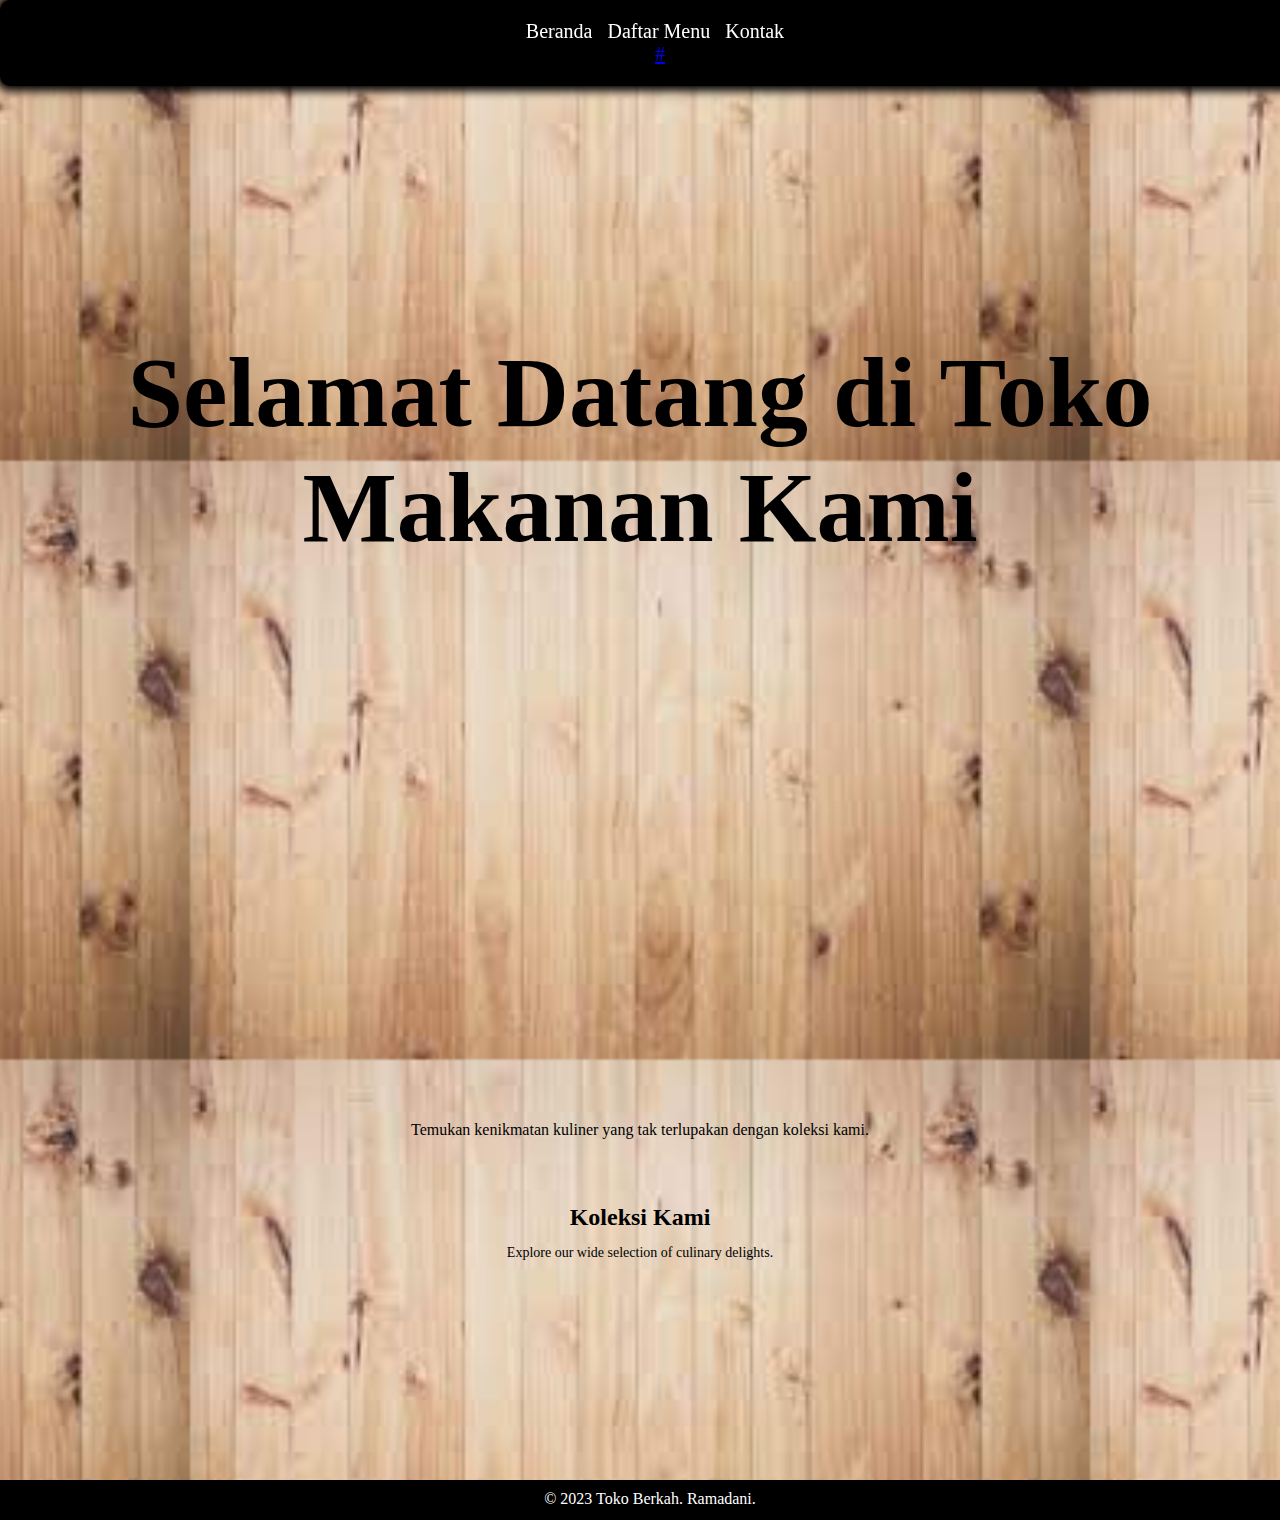
<file: index.html>
<!DOCTYPE html>
<html>
<head>
  <title>Toko Berkah</title>
  <link rel="stylesheet" href="style.css">
  
</head>
<body>
  <header>
    <nav>
      
      <ul>
        <li><a href="Beranda.html">Beranda</a></li>
        <li><a href="Daftarmenu.html">Daftar Menu</a></li>
        <li><a href="kontak.html">Kontak</a></li>
      </ul>
      <a href=https:"//github.com/Ramadani16/Kemidin.git">#</a>
    </nav>
    
  </header>
  <div class="main" >
    <h1>Selamat Datang di Toko Makanan Kami</h1>
</div>

<div class="content">
    
    <div class="description">
        <p>Temukan kenikmatan kuliner yang tak terlupakan dengan koleksi kami.</p>
       
      </div>
      

    <div class="collection">
        <h2>Koleksi Kami</h2>
        <p>Explore our wide selection of culinary delights.</p>
    </div>
    <!-- Konten lainnya -->
</div>
  <footer>
    &copy; 2023 Toko Berkah. Ramadani.
</footer>
 

</body>
</html>
</file>
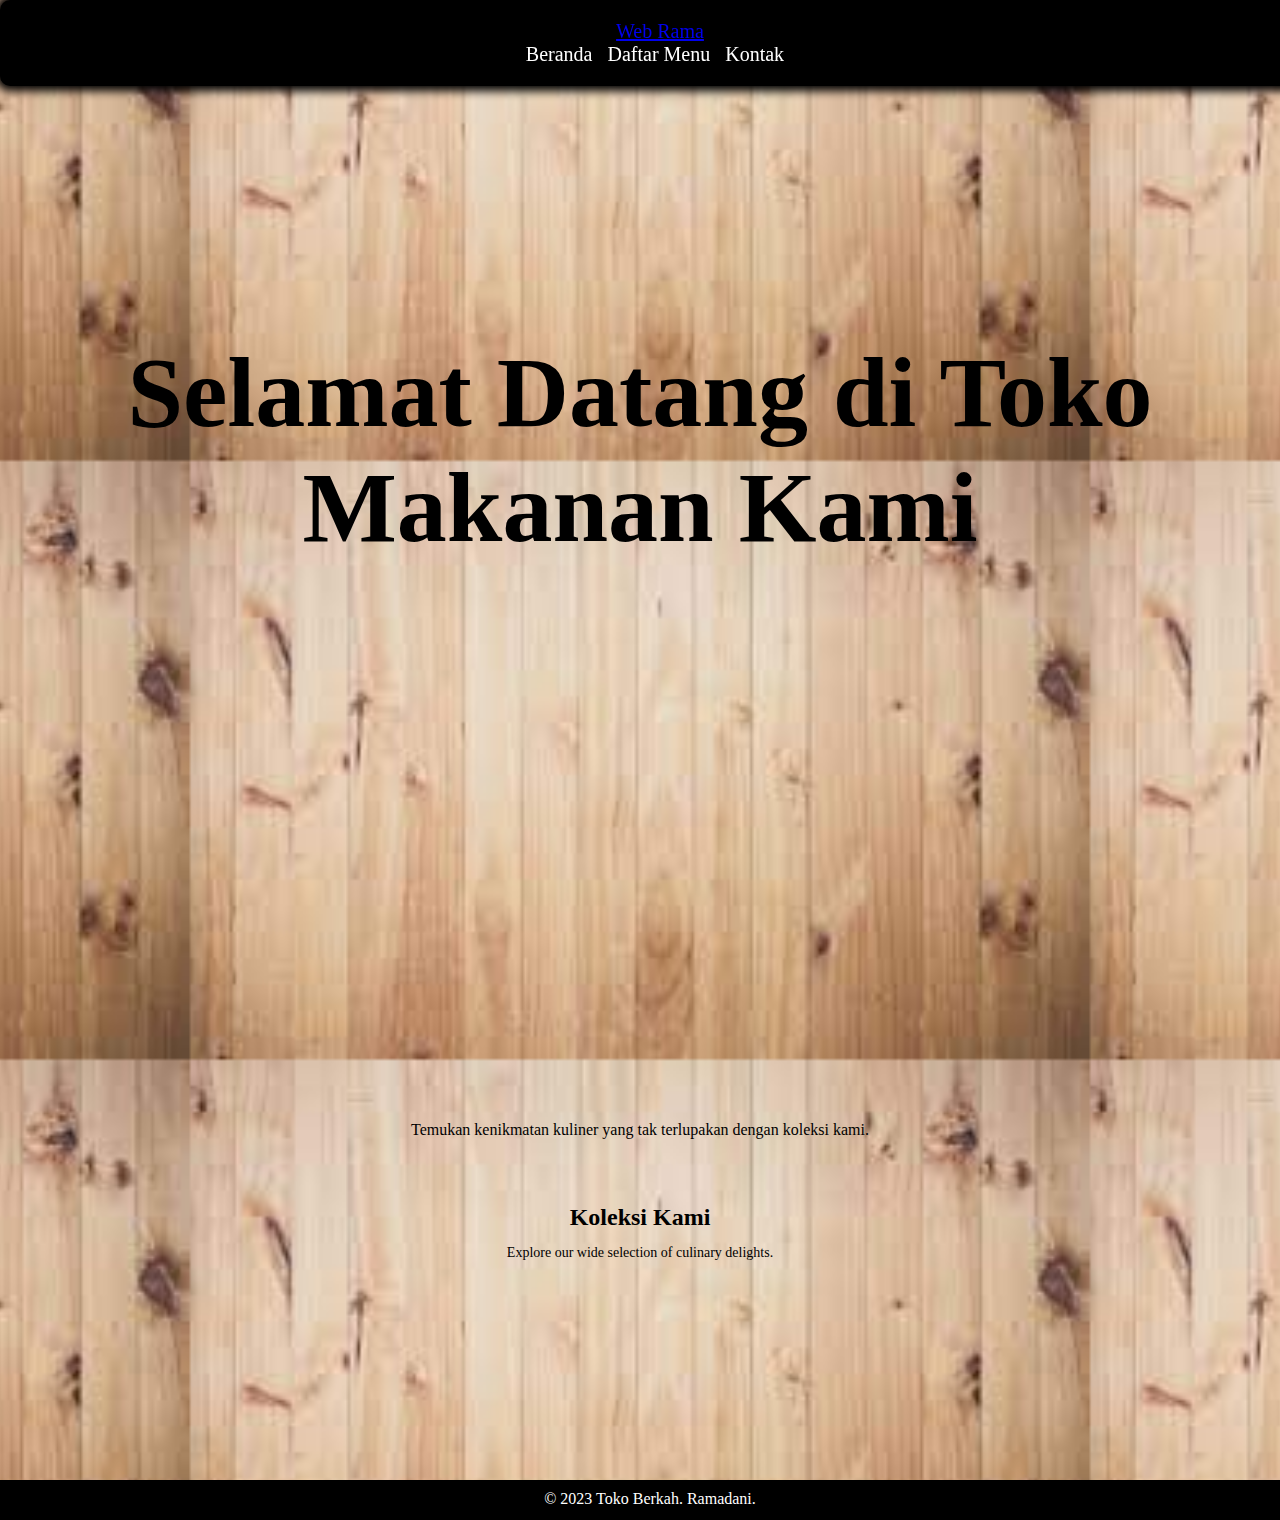
<file: Beranda.html>
<!DOCTYPE html>
<html>
<head>
  <title>Toko Berkah</title>
  <link rel="stylesheet" href="style.css">
  
</head>
<body>
  <header>
    <nav>
      <a href=https:"//github.com/Ramadani16/Kemidin.git">Web Rama</a>
      <ul>
        <li><a href="Beranda.html">Beranda</a></li>
        <li><a href="Daftarmenu.html">Daftar Menu</a></li>
        <li><a href="Kontak.html">Kontak</a></li>
      </ul>
    </nav>
    
  </header>
  <div class="main" >
    <h1>Selamat Datang di Toko Makanan Kami</h1>
</div>

<div class="content">
    
    <div class="description">
        <p>Temukan kenikmatan kuliner yang tak terlupakan dengan koleksi kami.</p>
       
      </div>
      

    <div class="collection">
        <h2>Koleksi Kami</h2>
        <p>Explore our wide selection of culinary delights.</p>
    </div>
    <!-- Konten lainnya -->
</div>
  <footer>
    &copy; 2023 Toko Berkah. Ramadani.
</footer>
 

</body>
</html>
</file>
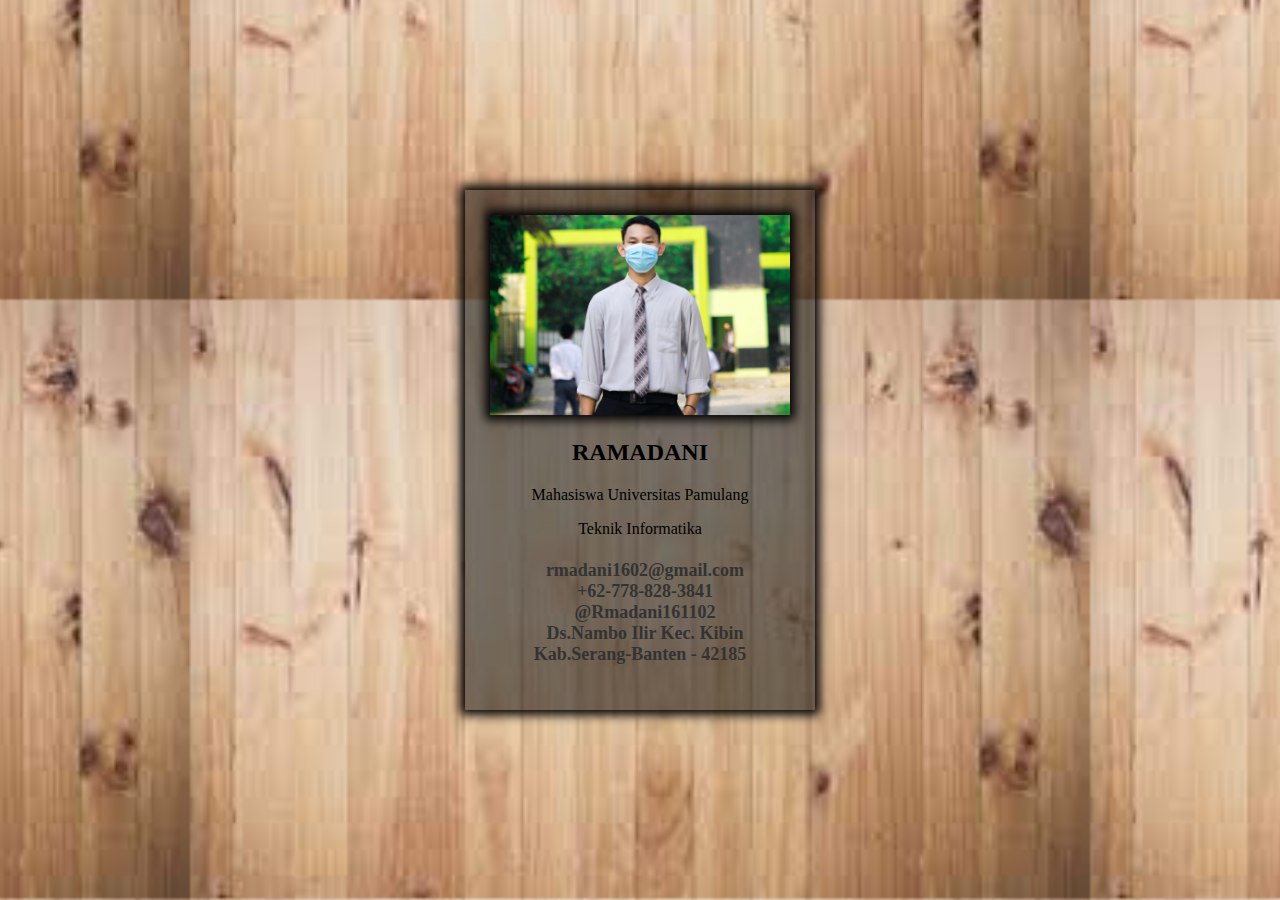
<file: kontak.html>
<!DOCTYPE html>
<html>
<head>
    <title>Card Profil</title>
    <style>
        body{
            margin: 0;
            padding:0;
            background : url(download.jpg);
            background-size: 100vh;
            background-position: center;
           
            
        }
         @media only screen and (min-width: 768px) {
      body {
        background-color: lightblue;
      }
    }
    
    /* Gaya khusus untuk perangkat mobile */
    @media only screen and (max-width: 767px) {
      body {
        background-color: lightpink;
      }
    }
        
        form {
            color: rgb(0, 0, 0);
            position: absolute;
            top: 50%;
            left: 50%;
            transform: translate(-50%, -50%);
            background: rgb(0, 0, 0,0.5);
            padding: 25px;
            width: 300px;
            box-shadow: 0 0 10px 5px black;
            
          }
          .card{
            border-radius: 50%;
          }
        
        .card img  {
            width: 100%;
            height: 100%;
            object-fit: cover;
            box-shadow: 0 0 10px 5px black;
            
           
        }
        .card h2 {

            text-align: center;
            margin-top: 20px;
        }
        .card p {
            text-align: center;
            padding: 0;
            margin-bottom: 2px;
        }
        .info {
            padding: 20px;
            align-items: center;
            gap: 10px;
            text-align: center;
          }
          .info h3 {
            font-size: 18px;
            margin: 0;
          }
          
          .info i {
            margin-right: 10px;
          }
          
          .info a {
            color: #333;
            text-decoration: none;
            transition: color 0.3s;
          }
          
          .info a:hover {
            color: #4CAF50;
          }
          
          .info i.fas {
            color: #e74c3c;
          }
          
          .info i.fab {
            color: #25D366;
          }
          
          .info i.fab.fa-instagram {
            color: #C13584;
          }
          
          .info i.fas.fa-map-marker-alt {
            color: #FF8C00;
          }
        
    </style>
</head>
<body>
    <form action="">
    <div class="card">
        <img src="Rama.jpeg" alt="" class="Rama">
        <h2>RAMADANI</h2>
        <p>Mahasiswa Universitas Pamulang</p>
        <p>Teknik Informatika</p>
        <div class="info">
            <h3> <i class="fas fa-envelope"></i><a href="https://mail.google.com/mail/u/0/#inbox"> rmadani1602@gmail.com</a> </h3>
            <h3> <i class="fab fa-whatsapp"></i><a href="https://bit.ly/3ngawnT"> +62-778-828-3841 </a></h3>
            <h3> <i class="fab fa-instagram"></i><a href="https://www.instagram.com/p/Cda46xhh9E2/?igshid=YmMyMTA2M2Y=">@Rmadani161102</a></h3>
            <h3> <i class="fas fa-map-marker-alt"></i><a href="https://bit.ly/39S8RSg"> Ds.Nambo Ilir Kec. Kibin Kab.Serang-Banten - 42185</a></h3>
            
        </div>
       
        
    </div>
    
</form>
</body>
</html>
</file>
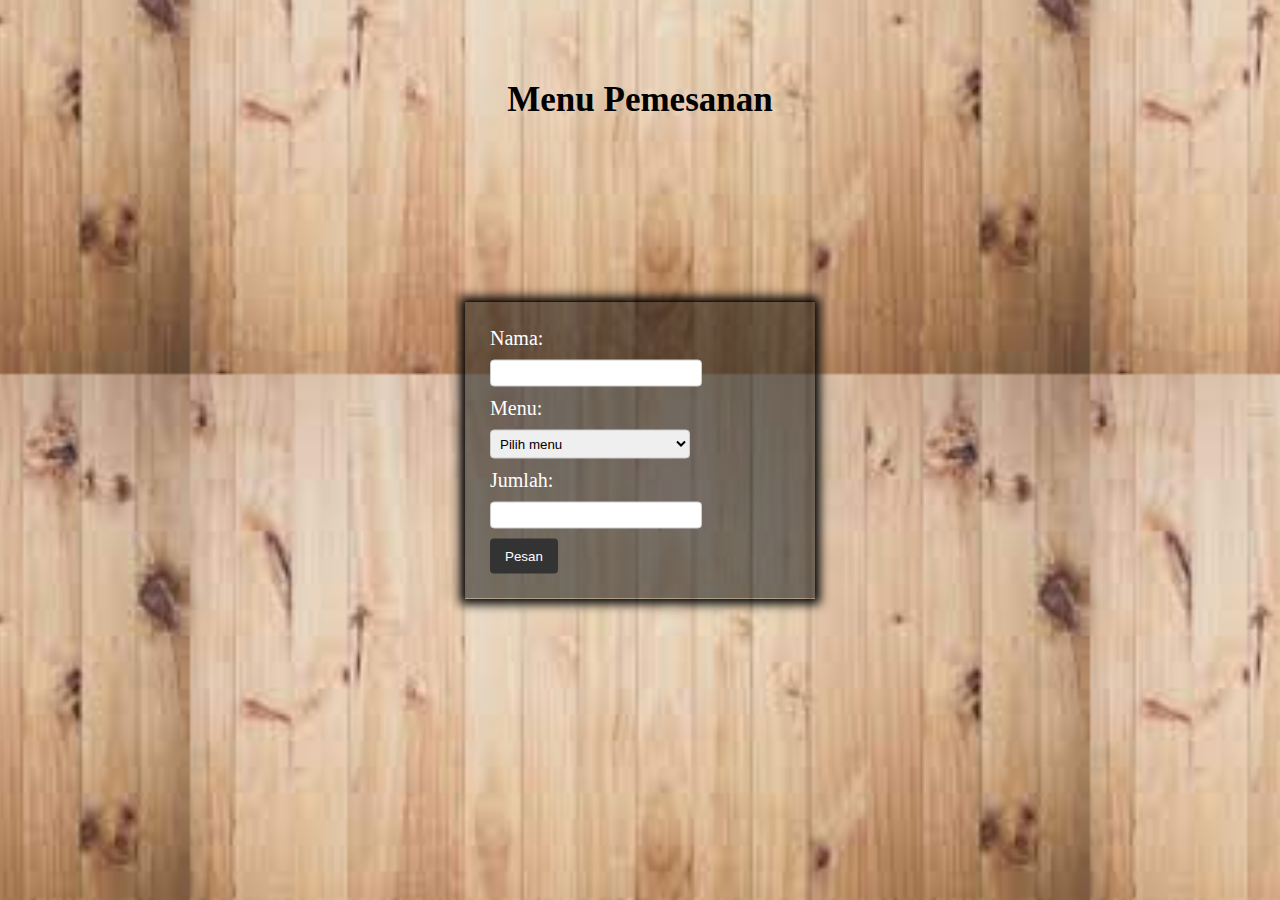
<file: Menupesan.html>
<!DOCTYPE html>
<html lang="en">
<head>
    <meta charset="UTF-8">
    <meta name="viewport" content="width=device-width, initial-scale=1.0">
    <title>Pemesanan</title>
    <style>
        body{
            margin: 0;
            padding:0;
            background : url(download.jpg);
            background-size: 100vh;
            background-position: center;
           
            
        }
         @media only screen and (min-width: 768px) {
      body {
        background-color: lightblue;
      }
    }
    
    /* Gaya khusus untuk perangkat mobile */
    @media only screen and (max-width: 767px) {
      body {
        background-color: lightpink;
      }
    }
        h2{
            font-size: 35px;
            font-style: bold;
            text-align: center;
            margin-top: 80px;
        }
        form {
            position: absolute;
            top: 50%;
            left: 50%;
            transform: translate(-50%, -50%);
            background: rgb(0, 0, 0,0.5);
            padding: 25px;
            width: 300px;
            box-shadow: 0 0 10px 5px black;
            
          }
          

        label {
            font-size: 20px ;
            color: #ffffff ;
            display:block;
            margin-bottom: 10px;
            position: relative;
            overflow: hidden;

        }

        input[type="text"],
        input[type="number"],
        select {
            padding: 5px;
            border-radius: 4px;
            border: 1px solid #ccc;
            width: 200px;
            margin-bottom: 10px;
        }

        input[type="submit"] {
            background-color: #333;
            color: #ffffff;
            border: none;
            padding: 10px 15px;
            border-radius: 4px;
            cursor: pointer;
        }

        input[type="submit"]:hover {
            background-color: #555;
        }
        div{
            background-position: 100vh;
        }
    </style>
</head>
<body>
    <h2>Menu Pemesanan</h2>
        
        <form action="pemesanan.php" method="post">
          <label for="nama">Nama:</label>
          <input type="text" id="nama" name="nama" required><br>
          <label for="menu">Menu:</label>
          <select id="menu" name="menu" required>
            <option value="">Pilih menu</option>
            <option value="Burger">Burger</option>
            <option value="Pizza">Pizza</option>
            <option value="Spaghetti">Spaghetti</option>
            <option value="Hotdog">Hotdog</option>
            <option value="French Fries">French Fries</option>
          </select><br>
          
          <label for="jumlah">Jumlah:</label>
          <input type="number" id="jumlah" name="jumlah" required><br>
          <input type="submit" value="Pesan">
        </form>
      </section>
      <Script src="script.js"></Script>
      
  
</body>
</html>
</file>
<file: style.css>
body{
    margin: 0;
    padding:0;
    background : url(download.jpg);
    opacity: 10;
    background-size: 100vh;
    background-position: center;
   
    
}
 @media only screen and (min-width: 768px) {
      body {
        background-color: lightblue;
      }
    }
    
    /* Gaya khusus untuk perangkat mobile */
    @media only screen and (max-width: 767px) {
      body {
        background-color: lightpink;
      }
    }
header {
  background-color: #685656;
  padding: 20px;
  width: 100%;
  font-size: 20px;
  font-style: var(bold);
  background-color: #000000;
  border-radius: 10px;
  box-shadow: 0 0 10px 5px black;
  text-align: center;
  position: fixed;
}

nav ul {
  list-style-type: none;
  margin: 0;
  padding: 0;
}

nav ul li {
  display: inline;
  margin-right: 10px;
}

nav ul li a {
  text-decoration: none;
  color: #ffffff;
}

/* Styling header */
.header {
  text-align: center;
  color: #fff;
  padding: 20px;
}

.main{
  font-size: 50px;
  text-align: center;
  display: flex;
  align-items: center;
  justify-content: center;
  height: 100vh;
}

  .content {
    margin: 20px;
    display: flex;
    flex-direction: column;
    align-items: center;
    justify-content: center;
    height: 60vh;
  }


.description p {
  font-size: 16px;
}
.container {
  display: flex;
  align-items: center;
  justify-content: center;
  height: 100vh;
}



.collection {
  margin-top: 30px;
}

.collection h2 {
  text-align: center;
  font-size: 24px;
  margin-bottom: 10px;
}

.collection p {
  font-size: 14px;
}

footer {
  width: 100%;
  height: 20px;
  background-color: #000000;
  color: #fff;
  padding: 10px;
  text-align: center;
  position: o;
  bottom: 0;
  width: 100%;
}
</file>
